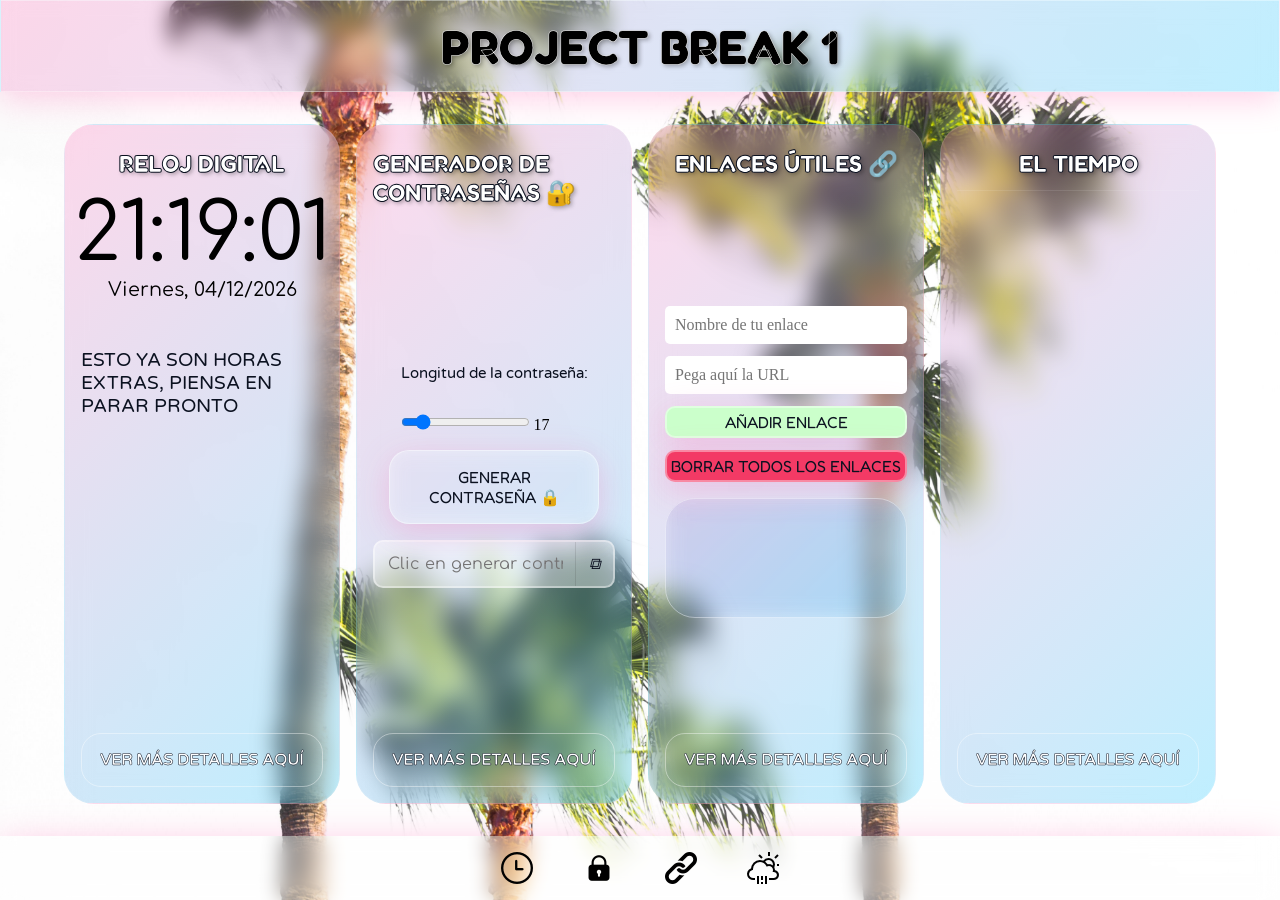
<file: index.html>
<!DOCTYPE html>
<html lang="es">

<head>
    <meta charset="UTF-8">
    <meta name="viewport" content="width=device-width, initial-scale=1.0">
    <title>DASHBOARD PB1</title>
    <link rel="stylesheet" href="./CSS/reset.css">
    <link rel="stylesheet" href="./CSS/root.css">
    <link rel="stylesheet" href="./CSS/styles.css">
    <link rel="preconnect" href="https://fonts.googleapis.com">
    <link rel="preconnect" href="https://fonts.gstatic.com" crossorigin>
    <link
        href="https://fonts.googleapis.com/css2?family=Comfortaa:wght@300;400;500;600;700&family=Fredoka:wght@300;400;500;600;700&family=Varela+Round&display=swap"
        rel="stylesheet">
</head>

<body>
    <header>
        <h1 class="headerTitle">PROJECT BREAK 1</h1>
    </header>
    <main class="dashboard-container">

        <!-- RELOJ DIGITAL -->
        <div class="dashboard-card clockContainer">
            <h2>RELOJ DIGITAL</h2>
            <div id="clock"></div>
            <div id="date"></div>
            <p id="message" class="message"></p>
            <a href="./HTML/digital-clock.html" class="dashboard-link">VER MÁS DETALLES AQUÍ</a>
        </div>

        <!-- GENERADOR DE CONTRASEÑAS SEGURAS -->
        <div class="dashboard-card keyContainer">
            <h2>GENERADOR DE CONTRASEÑAS 🔐</h2>
            <div class="slider-container">
                <p class="pass-text">Longitud de la contraseña:</p>
                <input type="range" id="passwordLength" min="12" max="50" value="17"
                    oninput="this.nextElementSibling.value = this.value">
                <output>17</output>
            </div>
            <button id="generateButton">GENERAR CONTRASEÑA 🔒</button>
            <div class="passwordBox">
                <input type="text" name="text" id="pass" placeholder="Clic en generar contraseña" readonly>
                <i id="copy">⧉</i>
            </div>
            <a href="./HTML/key-generator.html" class="dashboard-link">VER MÁS DETALLES AQUÍ</a>
        </div>

        <!-- LINKS A OTRAS PÁGINAS -->
        <div class="dashboard-card">
            <h2>ENLACES ÚTILES 🔗</h2>
            <div class="linkStyle-index">
                <div class="inputEntries-index">
                    <input type="text" id="name-input" placeholder="Nombre de tu enlace" required>
                    <input type="text" id="url-input" required placeholder="Pega aquí la URL">
                    <button id="add-button">AÑADIR ENLACE</button>
                    <button id="clearButton">BORRAR TODOS LOS ENLACES</button>
                </div>
                <ul id="li-container" class="li-container-index"></ul>
            </div>
            <a href="./HTML/link-collect.html" class="dashboard-link">VER MÁS DETALLES AQUÍ</a>
        </div>

        <!-- ESTACIÓN METEOROLÓGICA -->
        <div class="dashboard-card">
            <h2>EL TIEMPO</h2>
            <div id="weather-container" class="weather-container-index">
                <div id="weather" class="weather-index"></div>
                <div id="weather-icon" class="weather-icon-index"></div>
                <div id="weather-data" class="weather-data-index"></div>
            </div>
            <div id="forecast" class="forecast-index"></div>
            <a href="./HTML/weather.html" class="dashboard-link">VER MÁS DETALLES AQUÍ</a>
        </div>
    </main>
    <footer>

    </footer>
    <script src="./main.js"></script>
    <script src="./JS/digital-clock.js"></script>
    <script src="./JS/key-generator.js"></script>
    <script src="./JS/link-collect.js"></script>
    <script src="./JS/weather.js"></script>
</body>

</html>
</file>
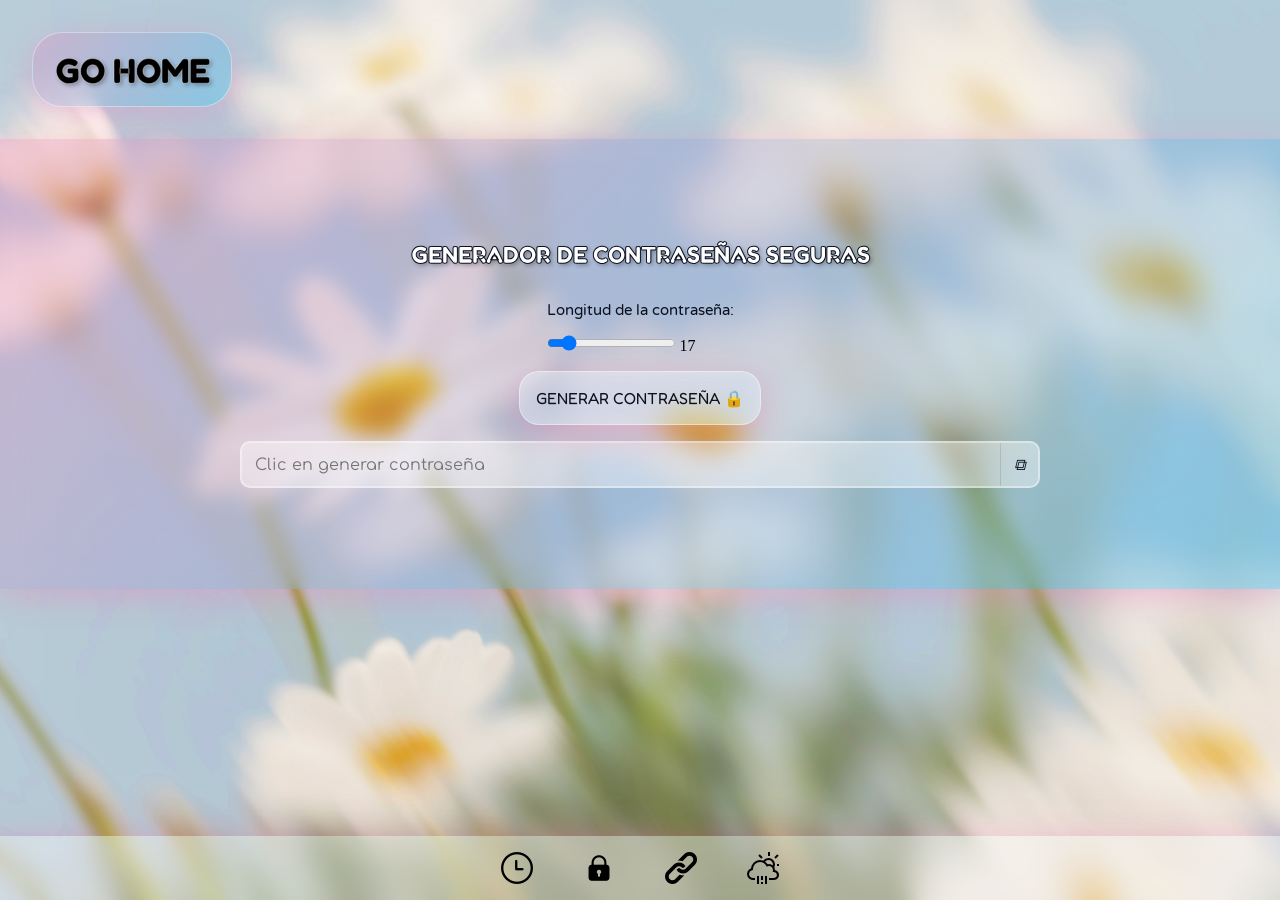
<file: HTML/key-generator.html>
<!DOCTYPE html>
<html lang="es">

<head>
    <meta charset="UTF-8">
    <meta name="viewport" content="width=device-width, initial-scale=1.0">
    <title>Generador de contraseñas</title>
    <link rel="stylesheet" href="../CSS/reset.css">
    <link rel="stylesheet" href="../CSS/root.css">
    <link rel="stylesheet" href="../CSS/styles.css">
    <link rel="preconnect" href="https://fonts.googleapis.com">
    <link rel="preconnect" href="https://fonts.gstatic.com" crossorigin>
    <link
        href="https://fonts.googleapis.com/css2?family=Comfortaa:wght@300;400;500;600;700&family=Fredoka:wght@300;400;500;600;700&family=Varela+Round&display=swap"
        rel="stylesheet">

</head>

<body>
    <header>
        <button id="goHome" class="goHome">
            <h1>GO HOME</h1>
        </button>
    </header>
    <main class="mainContainer keyContainer">
        <h2>GENERADOR DE CONTRASEÑAS SEGURAS</h2>
        <div class="slider-container">
            <p class="pass-text">Longitud de la contraseña:</p>
            <input type="range" id="passwordLength" min="12" max="50" value="17"
                oninput="this.nextElementSibling.value = this.value">
            <output>17</output>
        </div>
        <button id="generateButton">GENERAR CONTRASEÑA 🔒</button>
        <div class="passwordBox">
            <input type="text" name="text" id="pass" placeholder="Clic en generar contraseña" readonly>
            <i id="copy">⧉</i>
        </div>
    </main>
    <footer>

    </footer>
    <script src="../main.js"></script>
    <script src="../JS/key-generator.js"></script>
</body>

</html>
</file>
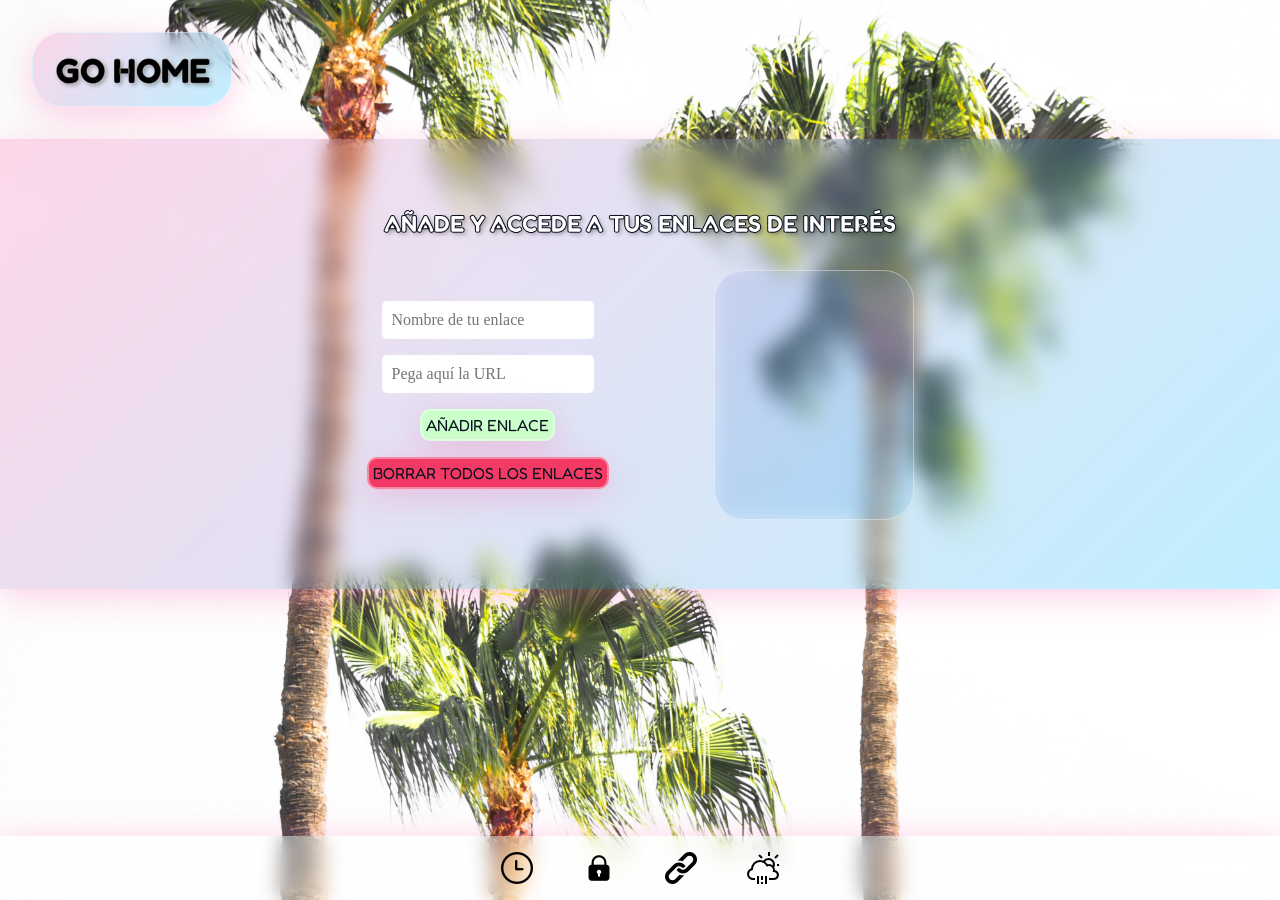
<file: HTML/link-collect.html>
<!DOCTYPE html>
<html lang="es">

<head>
    <meta charset="UTF-8">
    <meta name="viewport" content="width=device-width, initial-scale=1.0">
    <title>Enlaces dinámicos</title>
    <link rel="stylesheet" href="../CSS/reset.css">
    <link rel="stylesheet" href="../CSS/root.css">
    <link rel="stylesheet" href="../CSS/styles.css">
    <link rel="preconnect" href="https://fonts.googleapis.com">
    <link rel="preconnect" href="https://fonts.gstatic.com" crossorigin>
    <link
        href="https://fonts.googleapis.com/css2?family=Comfortaa:wght@300;400;500;600;700&family=Fredoka:wght@300;400;500;600;700&family=Varela+Round&display=swap"
        rel="stylesheet">

</head>

<body>
    <header>
        <button id="goHome" class="goHome">
            <h1>GO HOME</h1>
        </button>
    </header>
    <main>
        <div class="mainContainer">
            <h2>AÑADE Y ACCEDE A TUS ENLACES DE INTERÉS</h2>
            <div class="linkStyle">
                <div class="inputEntries">
                    <input type="text" id="name-input" placeholder="Nombre de tu enlace" required="">
                    <input type="text" id="url-input" required="" placeholder="Pega aquí la URL">
                    <button id="add-button">AÑADIR ENLACE</button>
                    <button id="clearButton">BORRAR TODOS LOS ENLACES</button>
                </div>
                <ul id="li-container" class="li-container"></ul>
            </div>
        </div>
    </main>
    <footer>

    </footer>
    <script src="../main.js"></script>
    <script src="../JS/link-collect.js"></script>
</body>


</html>
</file>
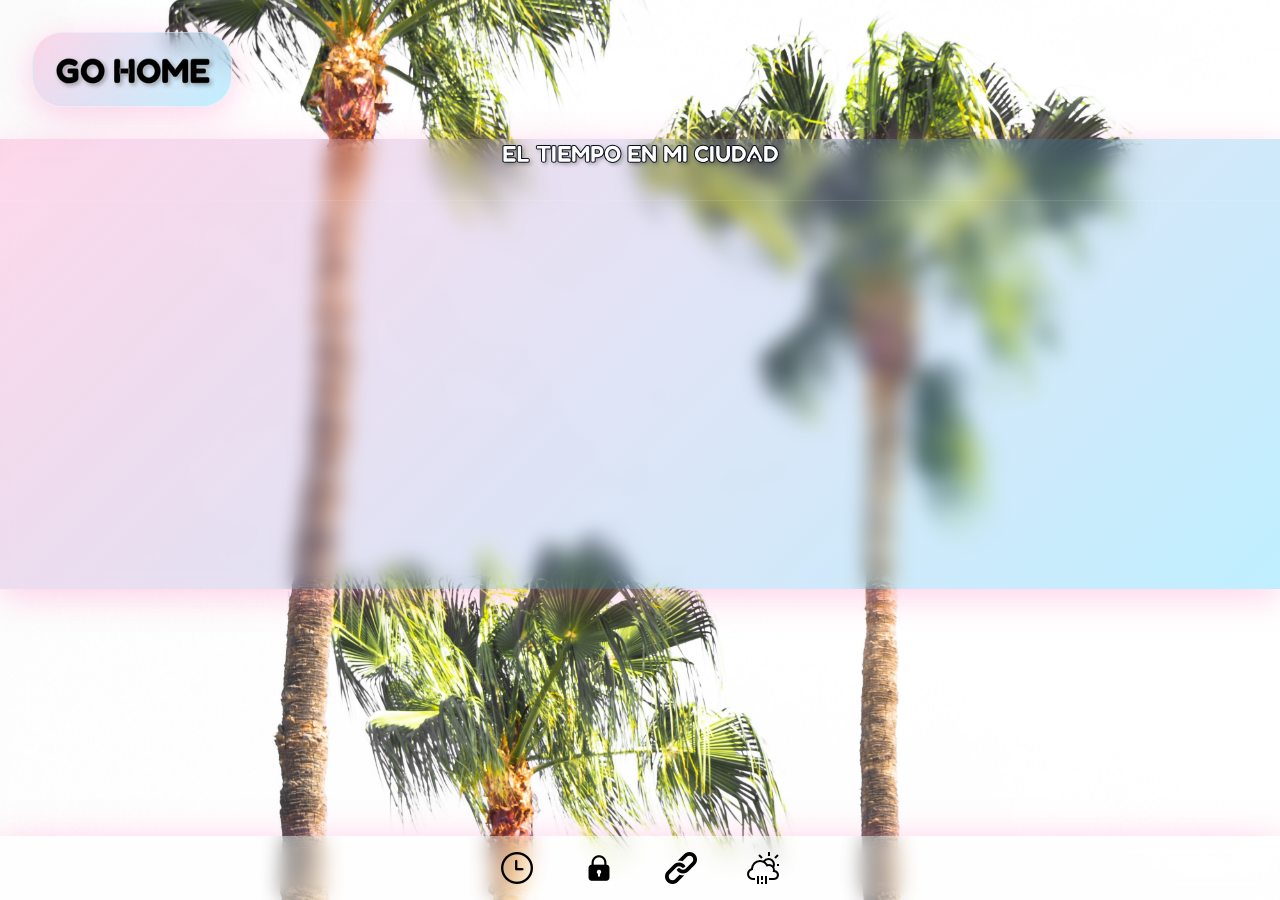
<file: HTML/weather.html>
<!DOCTYPE html>
<html lang="es">

<head>
    <meta charset="UTF-8">
    <meta name="viewport" content="width=device-width, initial-scale=1.0">
    <title>Estación meteorológica</title>
    <link rel="stylesheet" href="../CSS/reset.css">
    <link rel="stylesheet" href="../CSS/root.css">
    <link rel="stylesheet" href="../CSS/styles.css">
    <link rel="preconnect" href="https://fonts.googleapis.com">
    <link rel="preconnect" href="https://fonts.gstatic.com" crossorigin>
    <link
        href="https://fonts.googleapis.com/css2?family=Comfortaa:wght@300;400;500;600;700&family=Fredoka:wght@300;400;500;600;700&family=Varela+Round&display=swap"
        rel="stylesheet">

</head>

<body>
    <header>
        <button id="goHome" class="goHome">
            <h1>GO HOME</h1>
        </button>
    </header>
    <main>
        <div class="mainContainer">
            <h2>EL TIEMPO EN MI CIUDAD</h2>
            <div id="weather-container" class="weather-container">
                <div id="weather" class="weather"></div>
                <div id="weather-icon" class="weather-icon"></div>
                <div id="weather-data" class="weather-data"></div>
            </div>
            <div id="forecast" class="forecast"></div>
        </div>
    </main>
    <footer>

    </footer>
    <script src="../main.js"></script>
    <script src="../JS/weather.js"></script>
</body>

</html>
</file>
<file: CSS/root.css>
:root {
    /* Fondos y Bordes */
    --color-card-glass-bg: linear-gradient(135deg, rgba(255, 105, 180, 0.25), rgba(0, 191, 255, 0.25));
    --color-card-border: rgba(255, 255, 255, 0.4);
    --color-card-hover-bg: linear-gradient(135deg, rgba(255, 105, 180, 0.4), rgba(0, 191, 255, 0.4));
    --color-glass-border-soft: rgba(255, 255, 255, 0.1);
    --color-dark-border-soft: rgba(0, 0, 0, 0.1);
    --color-bg-primary: #0b1120;
    --color-danger-hover: #f33a65;
    --color-ok: rgb(203, 255, 203);

    /* Textos */
    --color-text-heading: #ffffff;
    --color-text-body: #ffffff;
    --color-text-muted: #e2e8f0;
    --color-text-dark: #000000;
    --color-accent-light: #bde0fe;

    /* Sombras y Efectos */
    --color-shadow-soft: 0 8px 32px rgba(255, 105, 180, 0.3);
    --color-shadow-hover: 0 12px 40px rgba(255, 105, 180, 0.5);
    --text-shadow-heading: 2px 2px 4px rgba(0, 0, 0, 0.3);
    --blur-sm: 10px;
    --blur-md: 12px;

    /* tipos de letras */
    --font-family-header: 'Fredoka', sans-serif;
    --font-family-body: 'Varela Round', sans-serif;
    --font-family-accent: 'Comfortaa', sans-serif;

    /* tamaños */
    --font-size-h1: 3rem;
    --font-size-h2: 2.5rem;
    --font-size-h3: 1.5rem;
    --font-size-h4: 1.1rem;
    --font-size-p: 1.2rem;
    --font-size-lg: 1.25rem;
    --font-size-md: 1.125rem;
    --font-size-sm: 0.9375rem;
    --font-size-xs: 0.8rem;
    --font-size-clock: 5rem;

    /* spacing */
    --spacing-xxs: 0.25rem;
    --spacing-xs: 0.5rem;
    --spacing-sm: 0.75rem;
    --spacing-md: 1rem;
    --spacing-lg: 2rem;
    --spacing-xl: 3rem;

    /* border-radius */
    --radius-sm: 10px;
    --radius-md: 20px;
    --radius-lg: 30px;

    /* z-index */
    --z-index-nav: 1000;
}
</file>
<file: CSS/styles.css>
/* ESTILO BACKGROUND, FOOTER Y GENÉRICOS --------------------------------------------------------------------------*/
body {
    background-size: cover;
    background-position: center;
    background-repeat: no-repeat;
    background-attachment: fixed;
    min-height: 100vh;
    margin: 0;
    transition: background-image 0.8s ease-in-out;
}

#navigation-footer ul {
    display: flex;
    justify-content: center;
    gap: 4%;
    padding: var(--spacing-md);
    background-color: var(--color-card-border);
    backdrop-filter: blur(var(--blur-sm));
    box-shadow: var(--color-shadow-hover);
}

.headerTitle {
    border: 1px solid var(--color-card-border);
    background: var(--color-card-glass-bg);
    box-shadow: var(--color-shadow-soft);
    backdrop-filter: blur(var(--blur-sm));
    text-shadow: var(--text-shadow-heading);
    -webkit-text-stroke: .5px var(--color-text-heading);

    display: flex;
    justify-content: center;
    font-size: var(--font-size-h1);
    font-family: var(--font-family-header);
    padding: var(--spacing-md);
}

h2 {
    font-family: var(--font-family-header);
    color: var(--color-text-heading);
    text-shadow: var(--text-shadow-heading);
    -webkit-text-stroke: 1px var(--color-bg-primary);
    padding-bottom: var(--spacing-lg);
}

h3 {
    font-family: var(--font-family-accent);
    color: var(--color-text-heading);
    -webkit-text-stroke: 1px var(--color-bg-primary);
}

p {
    font-size: var(--font-size-p);
    font-family: var(--font-family-body);
    color: var(--color-text-muted);
}

.goHome {
    align-items: center;
    width: 200px;
    height: 75px;
    margin: var(--spacing-lg);
    font-family: var(--font-family-header);
    font-size: var(--font-size-h4);
    border-radius: var(--radius-lg);
    border: 1px solid var(--color-card-border);
    background: var(--color-card-glass-bg);
    box-shadow: var(--color-shadow-soft);
    backdrop-filter: blur(var(--blur-sm));
    text-shadow: var(--text-shadow-heading);
    -webkit-text-stroke: 1px var(--color-card-border);
    cursor: pointer;
    transition: all 0.3s ease-in-out;
}

.goHome:hover {
    background-color: var(--color-card-border);
    box-shadow: var(--color-shadow-soft);
}

.mainContainer {
    display: flex;
    flex-direction: column;
    justify-content: center;
    align-items: center;
    background: var(--color-card-glass-bg);
    box-shadow: var(--color-shadow-soft);
    backdrop-filter: blur(10px);
    width: 100%;
    height: 50vh;
}

/* DASHBOARD STYLES (INDEX) --------------------------------------------------------------------------*/

.dashboard-container {
    display: flex;
    flex-direction: row;
    justify-content: center;
    align-items: stretch;
    gap: var(--spacing-md);
    padding: var(--spacing-lg);
    width: 95%;
    max-width: 1600px;
    margin: 0 auto;
    height: 75vh;
    flex-grow: 1;
}

.dashboard-card {
    flex: 1;
    display: flex;
    flex-direction: column;
    justify-content: space-between;
    align-items: center;
    padding: var(--spacing-md);
    overflow: hidden;
    max-height: 100%;

    background: var(--color-card-glass-bg);
    border-radius: var(--radius-lg);
    backdrop-filter: blur(var(--blur-md));
    border: 1px solid var(--color-glass-border-soft);
}

.dashboard-card h2 {
    margin-bottom: auto;
    padding-top: var(--spacing-xs);
    padding-bottom: var(--spacing-sm);
}

.dashboard-card p {
    margin-bottom: var(--spacing-lg);
    flex-grow: 1;
}

.dashboard-link {
    font-family: var(--font-family-body);
    font-weight: bold;
    color: var(--color-text-heading);
    -webkit-text-stroke: .5px var(--color-bg-primary);
    background-color: transparent;
    padding: var(--spacing-md);
    border-radius: var(--radius-md);
    border: 1px solid var(--color-card-border);
    transition: all 0.3s ease;
    margin-top: auto;
    width: 100%;
    text-align: center;
}

.dashboard-link:hover {
    background-color: var(--color-card-border);
    box-shadow: var(--color-shadow-soft);
}

.li-container-index {
    backdrop-filter: blur(var(--blur-sm));
    width: 100%;
    padding: var(--spacing-md);
    border: 1px solid var(--color-card-border);
    border-radius: var(--radius-lg);
    font-family: var(--font-family-accent);
    margin-top: var(--spacing-md);

    height: 120px;
    overflow-y: auto;
    display: block;
}

.li-container-index::-webkit-scrollbar {
    height: var(--spacing-sm);
}

.li-container-index::-webkit-scrollbar-thumb {
    background-color: var(--color-card-border);
    border-radius: var(--radius-sm);
    cursor: pointer;
}

.linkStyle-index {
    width: 100%;
    flex-direction: column;
    display: flex;
}

.inputEntries-index {
    width: 100%;
    display: flex;
    flex-direction: column;
    gap: var(--spacing-sm);
}

.weather-container-index {
    display: flex;
    flex-direction: row;
    justify-content: space-between;
    align-items: center;
    width: 100%;
}

.weather-index {
    flex: 1;
    text-align: left;
}


.weather-index h3 {
    font-weight: 800;
    font-size: var(--font-size-md);
    line-height: 1.1;
    color: var(--color-text-heading);
    margin: 0;
}

.weather-index p {
    font-size: var(--font-size-xs);
    font-style: italic;
    color: var(--color-bg-primary);
    margin: 0;
}

.weather-icon-index img {
    width: 50px;
    height: 50px;
}

.weather-data-index {
    text-align: right;
    display: flex;
    flex-direction: column;
    gap: 2px;
}

.weather-data-index p {
    font-size: var(--font-size-xs);
    font-weight: 600;
    color: var(--color-bg-primary);
    white-space: nowrap;
    margin: 0;
}

.forecast-index {
    width: 100%;
    flex-grow: 1;
    overflow-y: hidden;
    overflow-x: hidden;
    min-height: 0;
    padding: var(--spacing-xxs) var(--spacing-xs);
    border-top: 1px solid var(--color-glass-border-soft);
}

.forecast-index h3 {
    font-size: var(--font-size-xs) !important;
    text-align: center;
    padding: var(--spacing-xxs) 0;
    margin: 0;
}

.forecast-hours {
    display: flex;
    flex-direction: row;
    overflow-x: auto;
    gap: var(--spacing-xs);
    padding-bottom: var(--spacing-xxs);
    margin-top: var(--spacing-xxs);
    margin-bottom: var(--spacing-xxs);
}

/* CLOCK STYLES --------------------------------------------------------------------------------------*/

.clockContainer,
.keyContainer {
    display: flex;
    flex-direction: column;
    justify-content: center;
    align-items: center;
}

#clock {
    font-family: var(--font-family-accent);
    font-size: clamp(2rem, 8vw, var(--font-size-clock));
}

#date {
    font-family: var(--font-family-accent);
    font-size: var(--font-size-p);
    margin-bottom: var(--spacing-md);
}


.message {
    padding-top: var(--spacing-lg);
    color: var(--color-bg-primary);
}

/* KEY GENERATOR STYLES ---------------------------------------------------------------------------*/

#generateButton {
    margin: var(--spacing-md);
    padding: var(--spacing-md);
    font-family: var(--font-family-header);
    color: var(--color-bg-primary);
    border: 1px solid var(--color-card-border);
    border-radius: var(--radius-md);
    box-shadow: var(--color-shadow-soft);
    backdrop-filter: blur(var(--blur-sm));
    cursor: pointer;
    background-color: var(--color-card-border);
}

#generateButton:hover {
    background-color: var(--color-card-hover-bg);
    box-shadow: var(--color-shadow-soft);
}

.passwordBox {
    display: flex;
    align-items: center;
    background-color: var(--color-card-border);
    border: 2px solid var(--color-card-border);
    border-radius: var(--radius-sm);
    width: 100%;
    max-width: 800px;
    margin: 0 auto;
    overflow: hidden;
    box-sizing: border-box;
}

#pass,
#copy {
    font-family: var(--font-family-accent);
    color: var(--color-bg-primary);
    background-color: transparent;
    border: none;
    padding: 0.8rem;
    outline: none;
}

#pass {
    flex-grow: 1;
    text-align: left;
    width: 100%;
}

#copy {
    cursor: pointer;
    display: flex;
    align-items: center;
    justify-content: center;
    border-left: 1px solid var(--color-dark-border-soft);
}

#copy:hover {
    background-color: var(--color-card-hover-bg);
}

.pass-text {
    font-size: var(--font-size-sm);
    color: var(--color-bg-primary);
    margin-bottom: var(--spacing-md);
}

/* LINKS STYLES -------------------------------------------------------------------------------*/

.linkStyle {
    display: flex;
    flex-direction: row;
    justify-content: space-around;
    align-items: center;
    width: 50%;
    gap: var(--spacing-sm);
}

.inputEntries {
    display: flex;
    flex-direction: column;
    align-items: center;
    gap: var(--spacing-md);
}

input[type="text"],
input[type="number"] {
    padding: 10px;
    border: none;
    border-radius: 5px;
}

.styleBox {
    display: flex;
    flex-direction: row;
    justify-content: space-between;
    align-items: center;
}

.li-container {
    backdrop-filter: blur(10px);
    height: 250px;
    width: 200px;
    padding: 20px;
    overflow-y: auto;
    overflow-x: hidden;
    border: 1px solid var(--color-card-border);
    border-radius: var(--radius-lg);
    font-family: var(--font-family-accent);
}

.deleteButton {
    background-color: var(--color-danger-hover);
    border: 2px solid var(--color-card-border);
    border-radius: 40%;
    box-shadow: var(--color-shadow-soft);
    backdrop-filter: blur(var(--blur-sm));
    cursor: pointer;
    padding: 0 var(--spacing-xxs);
    font-family: var(--font-family-header);
    color: var(--color-bg-primary);
}

#clearButton {
    background-color: var(--color-danger-hover);
    border: 2px solid var(--color-card-border);
    border-radius: var(--radius-sm);
    box-shadow: var(--color-shadow-soft);
    backdrop-filter: blur(var(--blur-sm));
    cursor: pointer;
    padding: var(--spacing-xxs);
    font-family: var(--font-family-header);
    color: var(--color-bg-primary);
}

#clearButton:hover {
    box-shadow: var(--color-shadow-soft);
    transform: translateY(-2px);
    cursor: pointer;
}

#add-button {
    background-color: var(--color-ok);
    border: 2px solid var(--color-card-border);
    border-radius: var(--radius-sm);
    box-shadow: var(--color-shadow-soft);
    backdrop-filter: blur(var(--blur-sm));
    cursor: pointer;
    padding: var(--spacing-xxs);
    font-family: var(--font-family-header);
    color: var(--color-bg-primary);
}

#add-button:hover {
    box-shadow: var(--color-shadow-soft);
    transform: translateY(-2px);
    cursor: pointer;
}

/* WEATHER STYLES -------------------------------------------------------------------------------*/

.weather-container {
    display: flex;
    flex-direction: row;
    justify-content: center;
    gap: var(--spacing-xl);
    align-items: center;
    width: 90%;
}

.weather-data p,
.weather p {
    color: var(--color-text-dark);
    font-size: var(--font-size-md);
    font-family: var(--font-family-accent);
}

.weather h3 {
    color: var(--color-text-dark);
    font-size: var(--font-size-h2);
    font-family: var(--font-family-accent);
}

.weather-icon img {
    width: 125px;
    height: 125px;
}

.forecast {
    display: flex;
    flex-direction: column;
    align-items: center;
    width: 100%;
    flex-grow: 1;
    overflow-y: auto;
    overflow-x: hidden;
    min-height: 0;
    border-top: 1px solid var(--color-glass-border-soft);
}

.forecast h3 {
    color: var(--color-text-dark);
    font-size: var(--font-size-lg);
    font-family: var(--font-family-accent);
    padding: var(--spacing-md);
}

.forecast-hours {
    display: flex;
    flex-direction: row;
    overflow-x: auto;
    width: 100%;
    gap: var(--spacing-md);
    padding-bottom: var(--spacing-md);
}

.hour-box {
    display: flex;
    flex-direction: column;
    align-items: center;
    min-width: 80px;
}

.hour-box p {
    color: var(--color-text-dark);
    font-size: var(--font-size-sm);
    font-family: var(--font-family-accent);
}

.hour-box img {
    width: 50px;
    height: 50px;
}

.forecast-hours::-webkit-scrollbar {
    height: var(--spacing-sm);
}

.forecast-hours::-webkit-scrollbar-thumb {
    background-color: var(--color-card-border);
    border-radius: var(--radius-sm);
    cursor: pointer;
}

/*  DISEÑO RESPONSIVE (MÓVILES Y TABLETS)------------------------------------------------------------- */

@media (max-width: 800px) {
    .dashboard-container {
        flex-direction: column;
        height: auto;
        padding: var(--spacing-md);
    }

    .dashboard-card {
        width: 100%;
        min-height: 250px;
        margin-bottom: var(--spacing-sm);
    }

    .mainContainer {
        height: auto;
        min-height: 60vh;
        padding: var(--spacing-lg) var(--spacing-md);
        width: 95%;
    }

    .weather-container,
    .weather-container-index {
        flex-direction: column;
        text-align: center;
    }

    .weather-index,
    .weather-data-index {
        text-align: center;
    }

    .headerTitle {
        font-size: var(--font-size-h2);
        text-align: center;
    }

    #navigation-footer ul {
        flex-wrap: wrap;
    }

    .linkStyle {
        flex-direction: column;
    }

    main {
        width: 100%;
        margin: var(--spacing-sm);
    }
}
</file>
